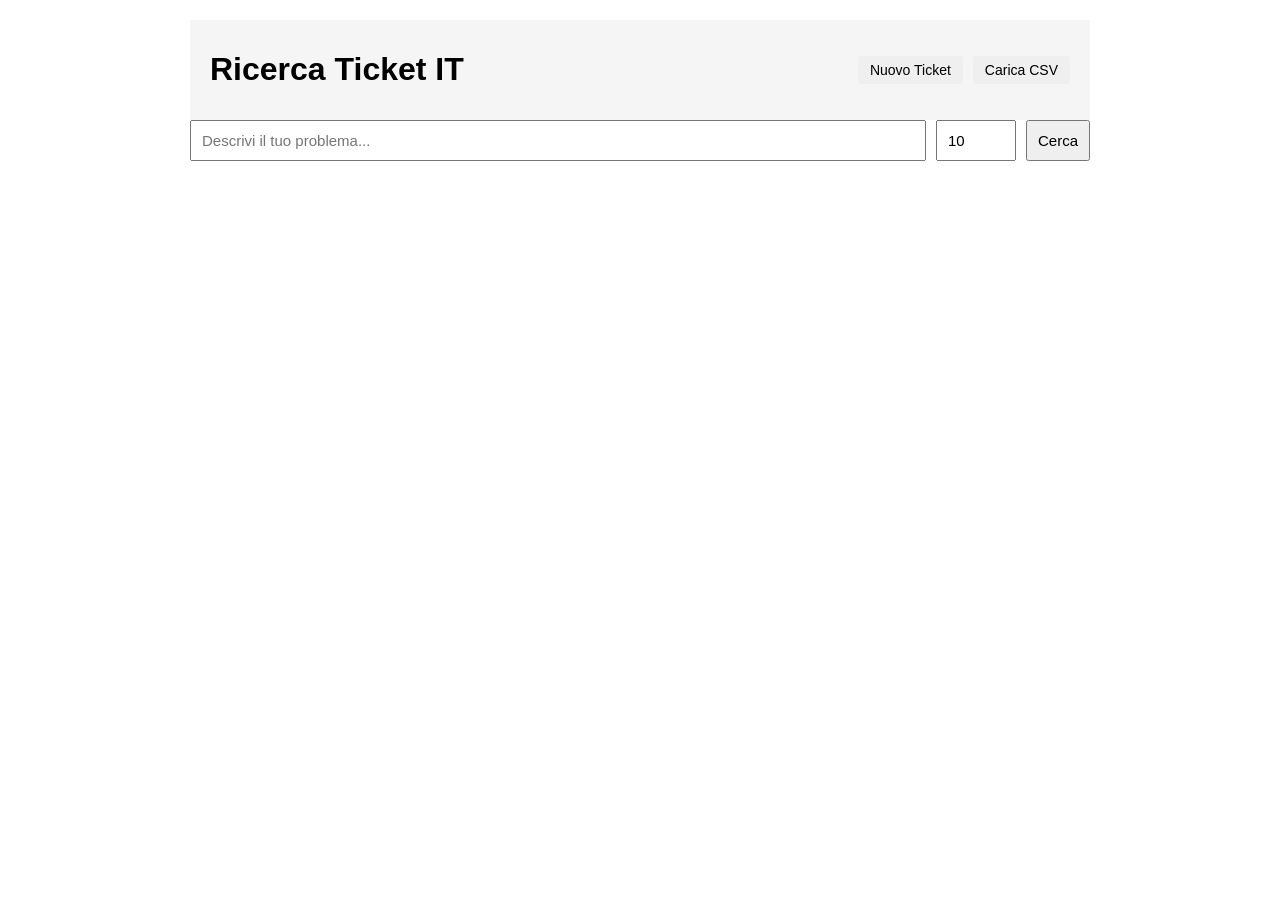
<file: web/index.html>
<!DOCTYPE html>
<html lang="it">
<head>
    <meta charset="UTF-8">
    <meta name="viewport" content="width=device-width, initial-scale=1.0">
    <title>Ricerca Ticket IT</title>
    <link rel="stylesheet" href="style.css">
</head>
<body>

    <header>
        <h1>Ricerca Ticket IT</h1>
        <div class="header-buttons">
            <button id="add-ticket-btn" class="btn-success">Nuovo Ticket</button>

            <!-- CSV Upload Button -->
            <form id="csv-upload-form" enctype="multipart/form-data" style="display: inline;">
                <input type="file" id="csv-file-input" name="csv_file" accept=".csv" style="display:none;" />
                <button type="button" id="csv-upload-btn" class="btn-primary">Carica CSV</button>
            </form>
        </div>
    </header>


    <main>
        <section class="search-box">
            <form id="search-form">
                <input type="text" id="query-input" placeholder="Descrivi il tuo problema..." required>
                <input type="number" id="n-items-input" value="10" min="1" max="10000">
                <button type="submit" id="search-button" class="btn-primary">Cerca</button>
            </form>
        </section>

        <section id="results-summary">
            <!-- Will show number of results and search time -->
        </section>

        <section id="results-container">
            <!-- Will show the tickets -->
        </section>

        <template id="ticket-template">
            <div class="ticket-card">
                <div class="ticket-content">
                    <h3 class="ticket-title"></h3>
                    <div class="ticket-meta">
                        <span><strong>Categoria:</strong> <span class="ticket-category">N/D</span></span>
                        <span><strong>Sottocat:</strong> <span class="ticket-subcategory">N/D</span></span>
                        <span><strong>Software:</strong> <span class="ticket-software">N/D</span></span>
                    </div>
                    <p class="ticket-content-p"></p>
                    <div class="ticket-score">
                        Score di similarità: <span class="ticket-score-value">0.0</span>
                    </div>
                </div>
                <div class="ticket-actions">
                    <button class="modify-btn btn-warning">Modifica</button>
                    <button class="delete-btn btn-danger">Elimina</button>
                </div>
            </div>
        </template>
    </main>

    <div id="delete-modal" class="modal-overlay" style="display: none;">
        <div class="modal-content">
            <h2>Conferma Eliminazione</h2>
            <p>Sei sicuro di voler eliminare questo ticket?</p>
            <p>L'azione è irreversibile.</p>
            <div class="modal-actions">
                <button id="cancel-delete" class="btn-secondary">Annulla</button>
                <button id="confirm-delete" class="btn-danger">Elimina</button>
            </div>
        </div>
    </div>

    <div id="ticket-modal" class="modal-overlay" style="display: none;">
        <div class="modal-content">
            <h2 id="modal-title">Aggiungi Nuovo Ticket</h2>
            <form id="ticket-form">
                <input type="hidden" id="ticket-id-input" name="ticket_id">
                
                <div class="form-group">
                    <label for="short_description">Descrizione Breve (Titolo) *</label>
                    <input type="text" id="short_description" name="short_description" required>
                </div>
                
                <div class="form-group">
                    <label for="content">Contenuto (Dettagli)</label>
                    <textarea id="content" name="content" rows="4"></textarea>
                </div>
                
                <div class="form-group">
                    <label for="category">Categoria</label>
                    <input type="text" id="category" name="category">
                </div>
                
                <div class="form-group">
                    <label for="subcategory">Sottocategoria</label>
                    <input type="text" id="subcategory" name="subcategory">
                </div>
                
                <div class="form-group">
                    <label for="software">Software / Sistema</label>
                    <input type="text" id="software" name="software">
                </div>

                <div class="modal-actions">
                    <button type="button" id="cancel-ticket-btn" class="btn-secondary">Annulla</button>
                    <button type="submit" id="save-ticket-btn" class="btn-primary">Salva</button>
                </div>
            </form>
        </div>
    </div>

    <script src="app.js"></script>
</body>
</html>
</file>
<file: web/style.css>
body {
    font-family: sans-serif;
    padding: 20px;
    margin: 0;
}

header, main {
    max-width: 900px;
    margin: 0 auto; /* Center the content */
}

header {
    display: flex;
    justify-content: space-between; /* title left, buttons right */
    align-items: center;
    padding: 10px 20px;
    background-color: #f5f5f5; /* optional */
    box-sizing: border-box; /* include padding in width */
}

.header-buttons {
    display: flex;
    gap: 10px; /* space between buttons */
}

.header-buttons button {
    cursor: pointer;
    padding: 6px 12px;
    font-size: 14px;
    border: none;
    border-radius: 4px;
}

input[type="text"],
input[type="number"],
textarea,
button {
    padding: 10px;
    font-size: 15px;
    box-sizing: border-box;
}
textarea {
    min-height: 100px;
}

/* --- Search Box --- */
#search-form {
    display: flex;
    gap: 10px;
}
#query-input {
    flex-grow: 1;
}
#n-items-input {
    width: 80px;
}

/* --- Ticket Cards --- */
#results-summary {
    margin-top: 30px;
}
#results-container {
    margin-top: 10px;
}
.ticket-card {
    padding: 20px;
    margin-bottom: 15px;
    border: 1px solid #ccc;
    display: flex;
    gap: 20px;
}
.ticket-content {
    flex-grow: 1;
}
.ticket-meta {
    display: flex;
    gap: 15px;
    margin-bottom: 15px;
}
.ticket-actions {
    display: flex;
    flex-direction: column;
    gap: 10px;
    flex-shrink: 0;
}

/* --- Modal (Popup) --- */
.modal-overlay {
    position: fixed;
    inset: 0; 
    background-color: rgba(0, 0, 0, 0.6);
    display: flex;
    justify-content: center;
    align-items: center;
    padding: 20px;
    box-sizing: border-box;
}
.modal-content {
    background: #fff;
    padding: 30px;
    max-width: 500px;
    width: 100%;
    max-height: 90vh;
    overflow-y: auto;
}
.modal-actions {
    margin-top: 20px;
    display: flex;
    justify-content: flex-end;
    gap: 15px;
}
#ticket-form {
    display: flex;
    flex-direction: column;
    gap: 15px;
}
.form-group {
    display: flex;
    flex-direction: column;
    gap: 5px;
}
</file>
